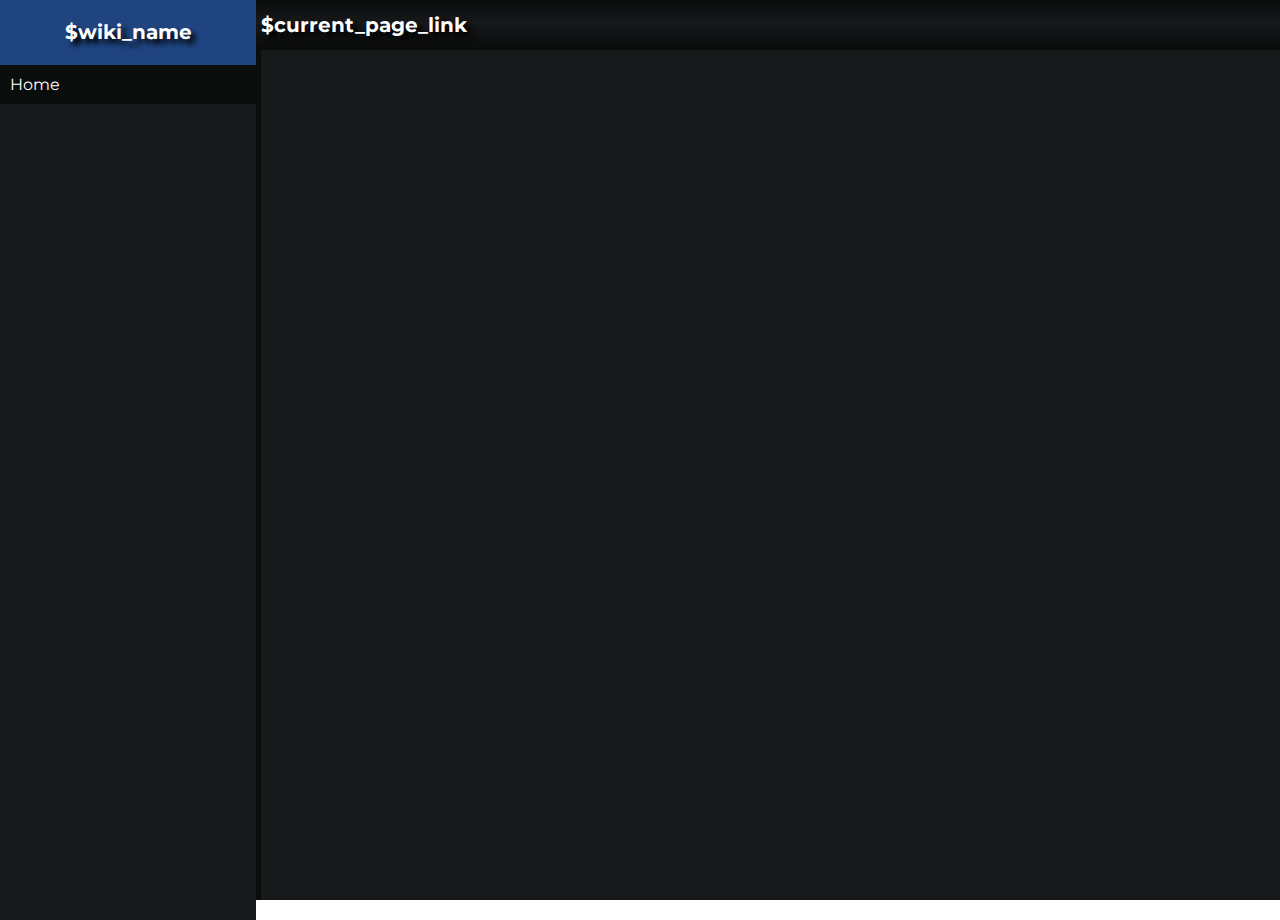
<file: index.html>
<!DOCTYPE html>
<html>
<head>
<title>$wiki_name</title>
<meta charset="utf-8">
<meta name="viewport" content="width=device-width, initial-scale=1">
<link rel="stylesheet" href="style.css">
</head>
<body>
<div class="sidebar">
    <!--wiki name div-->
    <div class="sidebar-wiki-name">
        <p>$wiki_name</p>
    </div>
    <!--wiki auto-generated buttons div-->
    <div class="sidebar-list">
        <a href="index.html">Home</a>
        
    </div>
</div>
<div class="content">
    <div class="content-topbar">
        <div class="content-current-page">
            <h1>$current_page_link</h1>
        </div>
    </div>
    <div class="content-container">
    </div>
</div>
<script>
    // for each <a> in sidebar-list, check if it is divisible by 2
    // if it is, make it a darker background color
    var sidebar_list = document.getElementsByClassName("sidebar-list")[0];
    var sidebar_list_a = sidebar_list.getElementsByTagName("a");
    for (var i = 0; i < sidebar_list_a.length; i++) {
        if (i % 2 == 0) {
            sidebar_list_a[i].style.backgroundColor = "#0b0c0c";
        }
    }
</script>
</body>
</html>
</file>
<file: style.css>
@import url('https://fonts.googleapis.com/css2?family=Montserrat:wght@300&display=swap');

/* The body by default has no scrolling */
body {
    overflow: hidden;
}

/* Moden scrollbar webkit */
::-webkit-scrollbar {
    width: 10px;
    height: 10px;
    background-color: #222222;
    color: #3b3b3b;
}

/* Modern dark sidebar div */
.sidebar {
    background-color: #1f4480;
    color: #fff;
    position: absolute;
    top: 0;
    left: 0;
    bottom: 0;
    width: 20%;
    height: 100%;
    font-family: 'Montserrat', sans-serif;
}

/* Div for wiki name in top of sidebar */
.sidebar-wiki-name {
    background-color: inherit;
    width: 100%;
    height: 5%;
    font-size: 20px;
    font-weight: bold;
    text-align: center;
    text-shadow: 5px 5px 5px #000;
    /* animation */
    transition: all 0.2s ease-in-out;
}

.sidebar-wiki-name:hover {
    font-size: 25px;
}

/* sidebar list with modern square scrollbar and a darker background */
.sidebar-list {
    position: relative;
    background-color: #17181a;
    color: #fff;
    width: 100%;
    height: 95%;
    overflow-x: hidden;
    overflow-y: scroll;
    font-family: 'Montserrat', sans-serif;
}

/* sidebar link modern, 100% width, vertical padding, no margin */
.sidebar-list a {
    display: block;
    width: 100%;
    padding: 10px;
    text-decoration: none;
    color: #fff;
    /* animation */
    transition: all 0.2s ease-in-out;
}
.sidebar-list a:hover {
    background-color: #a1a1a1
}

.sidebar-list a:active {
    background-color: #ffffff
}

.content {
    position: absolute;
    left: 20%;
    bottom: 0;
    right: 0;
    width: 80%;
    height: 100%;
    background-color: #0b0c0c;
    overflow-x: hidden;
    overflow-y: scroll;
    font-family: 'Montserrat', sans-serif;
}

/* Content-topbar */
.content-topbar {
    background: rgb(11,12,12);
    background: linear-gradient(0deg, rgba(11,12,12,1) 0%, rgba(23,24,26,1) 50%, rgba(11,12,12,1) 100%);
    color: #fff;
    width: 100%;
    height: 5%;
    font-family: 'Montserrat', sans-serif;
}

/* Current page name container div positioned at left with 100% height*/
.content-current-page {
    position: absolute;
    left: 0;
    margin-left: 5px;
    margin-right: 5px;
    width: 20%;
    height: 100%;
    font-size: 10px;
    font-weight: bold;
    text-align: left;
    text-shadow: 5px 5px 5px #000;
    /* animation */
    transition: all 0.2s ease-in-out;
}

/* content-container */
.content-container {
    background-color: #17181a;
    color: #fff;
    top: 5%;
    width: 100%;
    height: 95%;
    margin: 5px;
    overflow-x: hidden;
    overflow-y: scroll;
    font-family: 'Montserrat', sans-serif;
}
</file>
